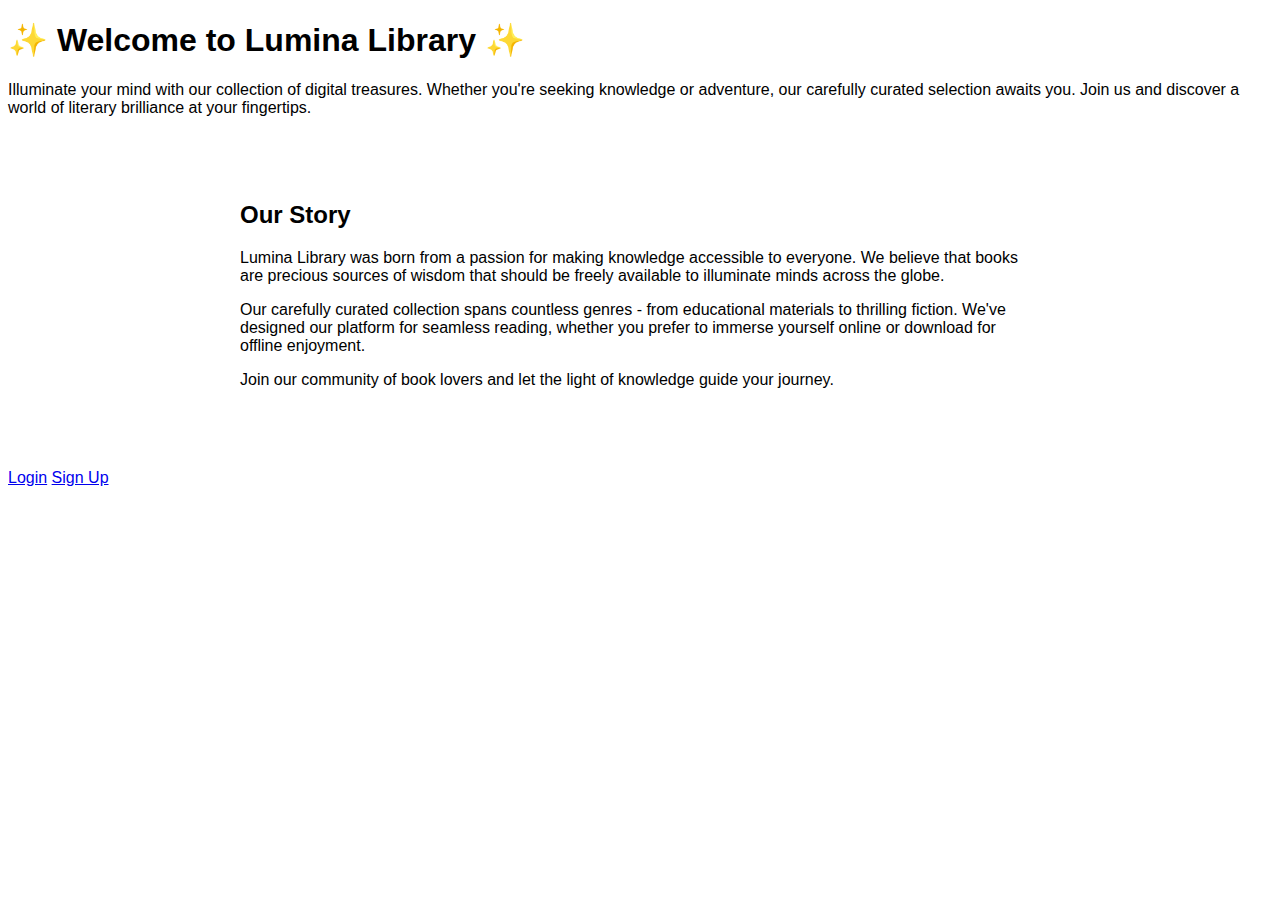
<file: index.html>
<!DOCTYPE html>
<html lang="en">
<head>
  <meta charset="UTF-8">
  <meta name="viewport" content="width=device-width, initial-scale=1.0">
  <title>Welcome to Lumina Library</title>
  <link rel="stylesheet" href="css/styles.css">
  <link href="https://fonts.googleapis.com/css2?family=Montserrat:wght@400;500;600;700&display=swap" rel="stylesheet">
</head>
<body>
  <div class="container center">
    <div class="fade-in">
      <h1>✨ Welcome to Lumina Library ✨</h1>
      <p>Illuminate your mind with our collection of digital treasures. 
        Whether you're seeking knowledge or adventure, our carefully curated selection awaits you. 
        Join us and discover a world of literary brilliance at your fingertips.</p>

      <section id="about-us" class="card" style="max-width: 800px; margin: 2rem auto; padding: 2rem;">
        <h2>Our Story</h2>
        <p>Lumina Library was born from a passion for making knowledge accessible to everyone.
           We believe that books are precious sources of wisdom that should be freely available to illuminate minds across the globe.</p>
        <p>Our carefully curated collection spans countless genres - from educational materials to thrilling fiction. 
          We've designed our platform for seamless reading, whether you prefer to immerse yourself online or download for offline enjoyment.</p>
        <p>Join our community of book lovers and let the light of knowledge guide your journey.</p>
      </section>

      <div class="buttons scale-in">
        
        <a href="login.html" class="btn">Login</a>
        <a href="signup.html" class="btn">Sign Up</a>
      </div>
    </div>
  </div>

  <script>
    document.addEventListener('DOMContentLoaded', () => {
      const elements = document.querySelectorAll('.fade-in, .scale-in');
      elements.forEach((el, index) => {
        setTimeout(() => {
          el.style.opacity = '1';
          el.style.transform = 'translateY(0)';
        }, 200 * index);
      });
    });
  </script>
  
</body>
</html>
</file>
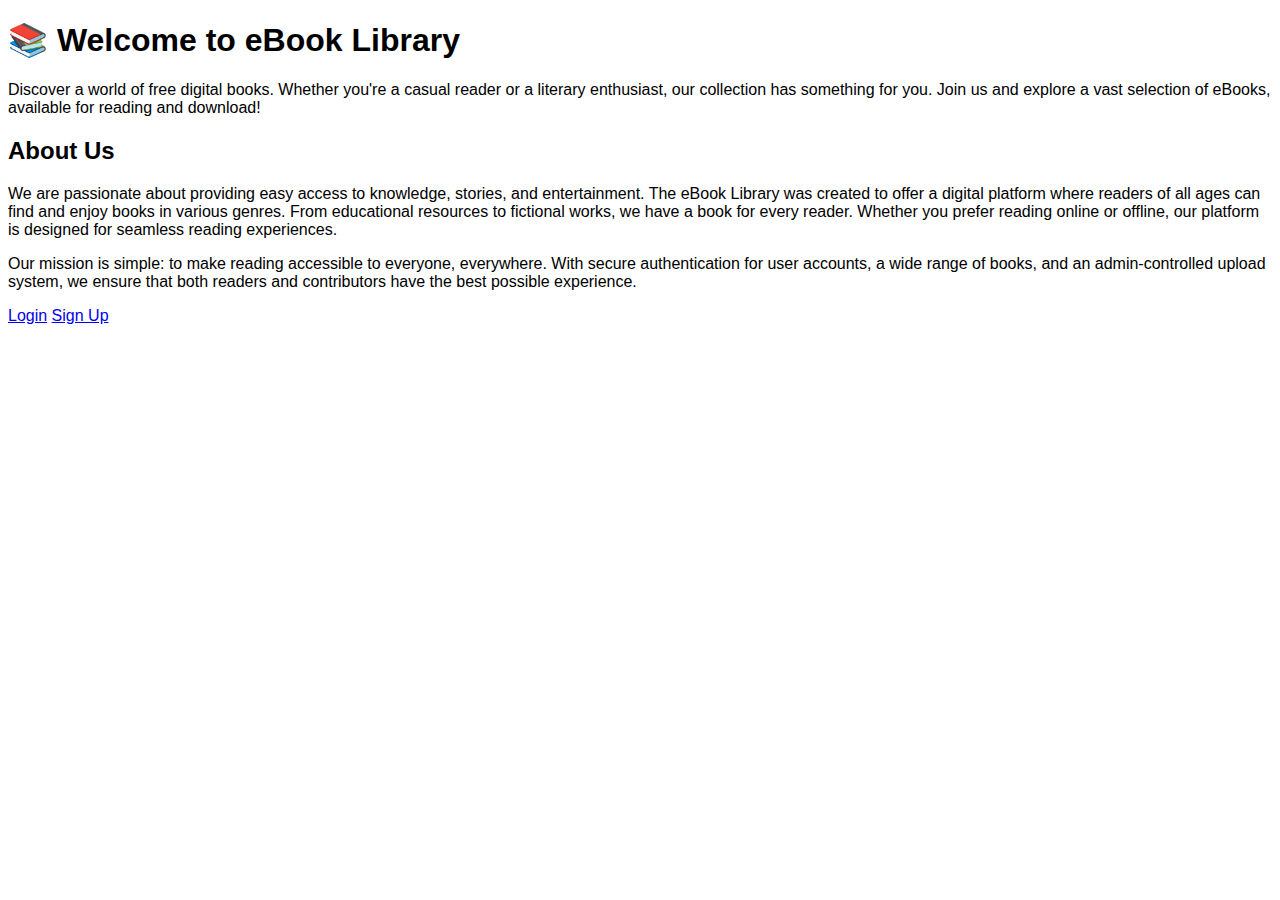
<file: welcome.html>
<!DOCTYPE html>
<html lang="en">
<head>
  <meta charset="UTF-8">
  <meta name="viewport" content="width=device-width, initial-scale=1.0">
  <title>Welcome to eBook Library</title>
  <link rel="stylesheet" href="css/styles.css">
</head>
<body>
  <div class="container center">
    <h1>📚 Welcome to eBook Library</h1>
    <p>Discover a world of free digital books. Whether you're a casual reader or a literary enthusiast, our collection has something for you. Join us and explore a vast selection of eBooks, available for reading and download!</p>

    <section id="about-us">
      <h2>About Us</h2>
      <p>We are passionate about providing easy access to knowledge, stories, and entertainment. The eBook Library was created to offer a digital platform where readers of all ages can find and enjoy books in various genres. From educational resources to fictional works, we have a book for every reader. Whether you prefer reading online or offline, our platform is designed for seamless reading experiences.</p>
      <p>Our mission is simple: to make reading accessible to everyone, everywhere. With secure authentication for user accounts, a wide range of books, and an admin-controlled upload system, we ensure that both readers and contributors have the best possible experience.</p>
    </section>

    <div class="buttons">
      <a href="login.html" class="btn">Login</a>
      <a href="signup.html" class="btn">Sign Up</a>
    </div>
  </div>
</body>
</html>
</file>
<file: css/styles.css>
/* Basic Styles */
body {
    font-family: Arial, sans-serif;
  }
  
  header {
    text-align: center;
    padding: 20px;
  }
  
  #book-info {
    margin-top: 20px;
    text-align: center;
  }
  
  button {
    padding: 10px 20px;
    background-color: #007bff;
    color: white;
    border: none;
    cursor: pointer;
  }
  
  button:hover {
    background-color: #0056b3;
  }
  
  /* PDF Viewer */
  #pdf-viewer-container {
    margin-top: 20px;
    text-align: center;
  }
  
  #pdf-book {
    position: relative;
    max-width: 100%;
    display: inline-block;
  }
  
  #pdf-canvas {
    box-shadow: 0 4px 10px rgba(0, 0, 0, 0.2);
  }
  
  .navigation {
    margin-top: 10px;
  }
  
  #download-btn {
    background-color: #28a745;
  }
  
  #download-btn:hover {
    background-color: #218838;
  }
  
  #close-viewer-btn {
    background-color: #dc3545;
    margin-left: 10px;
  }
  
  #close-viewer-btn:hover {
    background-color: #c82333;
  }
  
  button:disabled {
    background-color: #6c757d;
  }
  
  input[type=number]::-webkit-outer-spin-button,
input[type=number]::-webkit-inner-spin-button {
  -webkit-appearance: none;
  margin: 0;
}
</file>
